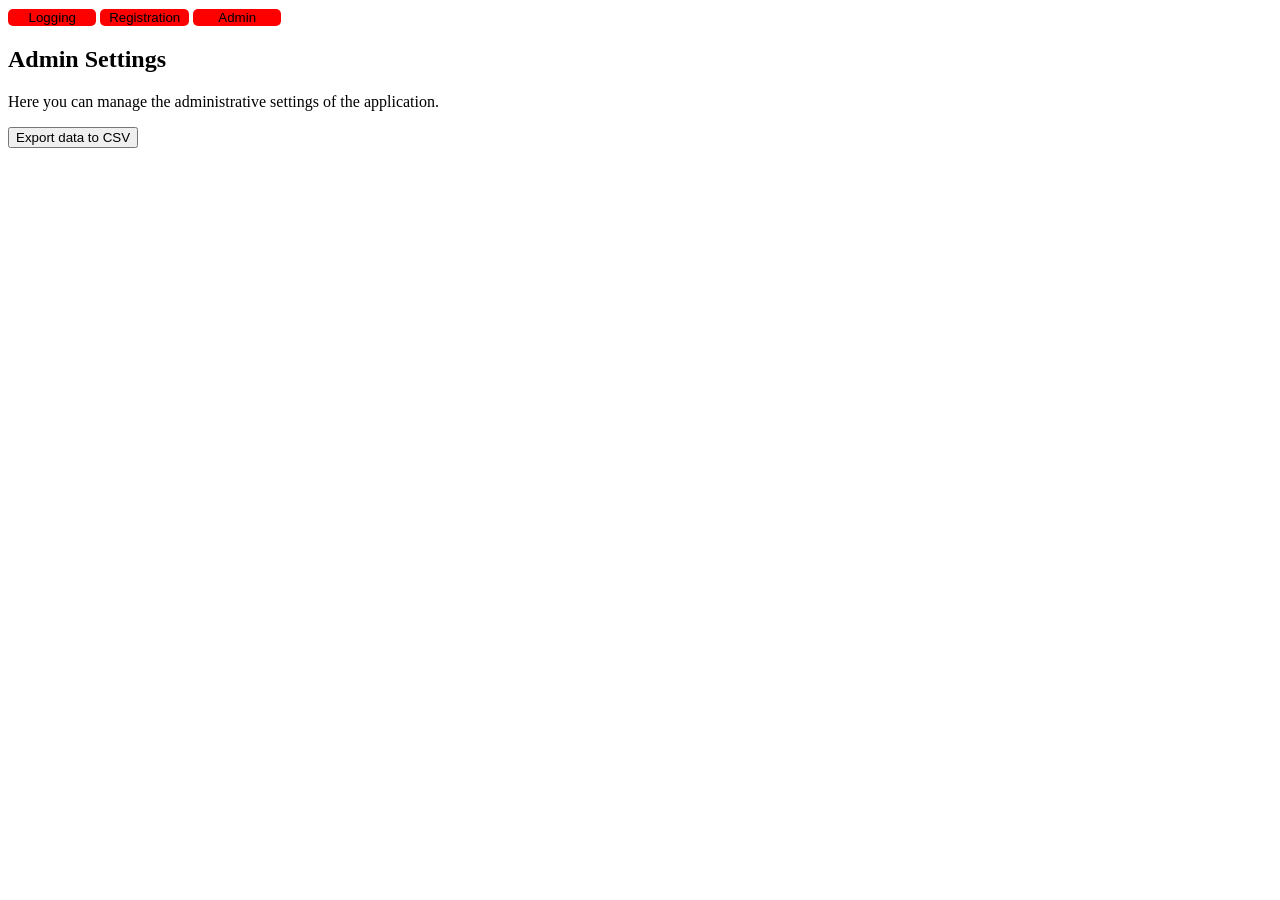
<file: templates_old/admin.html>
<!DOCTYPE html>

<html>      
    <head>
        <title>Admin Page</title>
    </head>
    <body>
        <div class="nav">
            <a href="/logging"><button class="navbtn">Logging</button></a>
            <a href="/registration"><button class="navbtn">Registration</button></a>
            <a href="/admin"><button class="navbtn">Admin</button></a>
        </div>


        <h2>Admin Settings</h2>


        <p>Here you can manage the administrative settings of the application.</p>


        <a href="/admin/export_csv"><button>Export data to CSV</button></a>
    </body>
</html>
<style>
.navbtn {
        position: relative;
        width: 7%;
        border-style: none;
        border-radius: 5px;
        background-color: red;
        color: black;
        height: 7%;
        transition: width .5s;
}
.navbtn:hover {
        width: 10%;
}
</style>
</file>
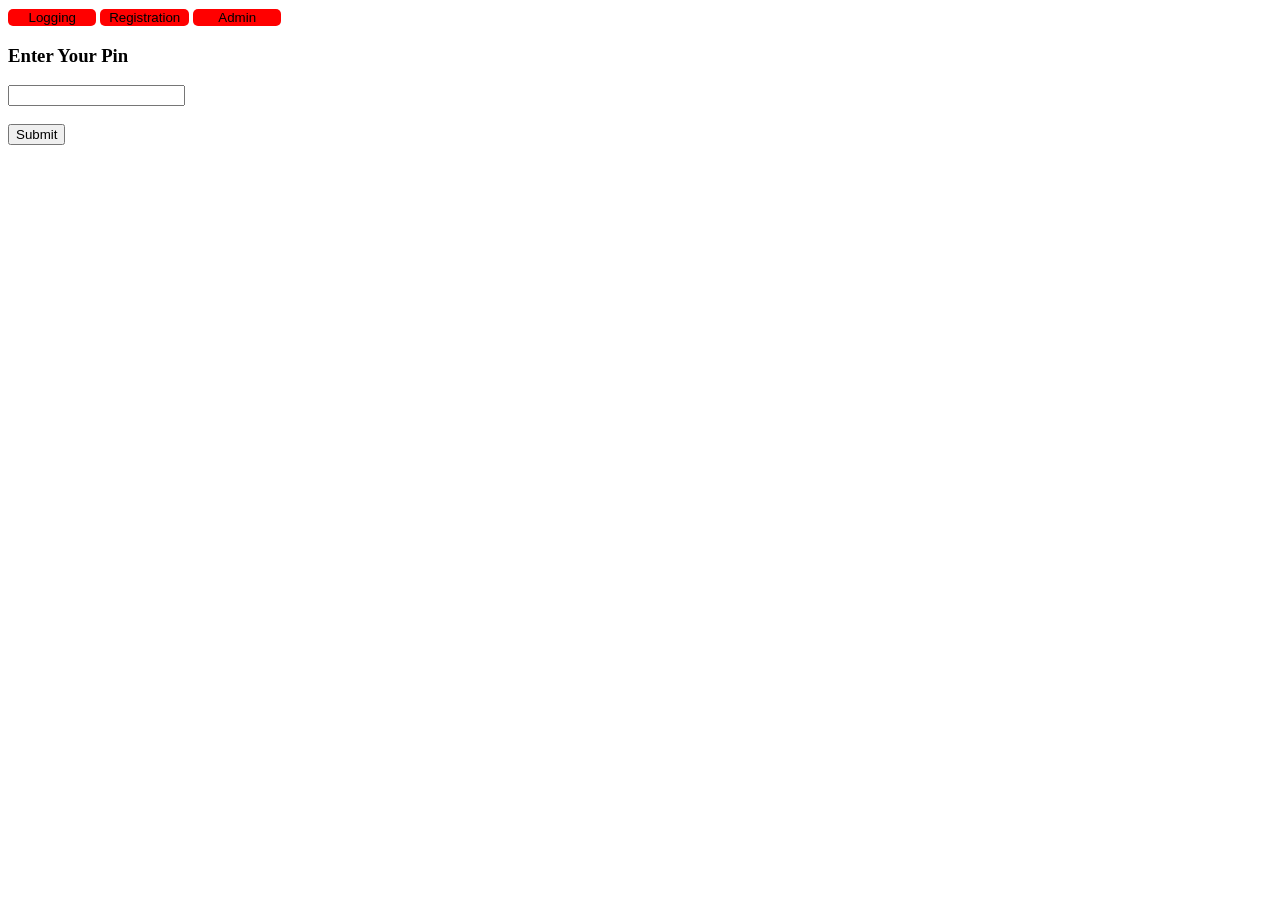
<file: templates_old/logging.html>
<!DOCTYPE html>
<html>
    <head>
        <title>Logging Page</title>
    </head>
    <body>
    <div class="nav">
        <a href="/logging"><button class="navbtn">Logging</button></a>
        <a href="/registration"><button class="navbtn">Registration</button></a>
        <a href="/admin"><button class="navbtn">Admin</button></a>
    </div>
    <h3>Enter Your Pin</h3>
    <form method="post">
        <input type="text" name="pin" required>
        <br><br>
        <input type="submit" value="Submit">
    </form>
</body>
</html>
<style>
.navbtn {
        position: relative;
        width: 7%;
        border-style: none;
        border-radius: 5px;
        background-color: red;
        color: black;
        height: 7%;
        transition: width .5s;
}
.navbtn:hover {
        width: 10%;
}
</style>
</file>
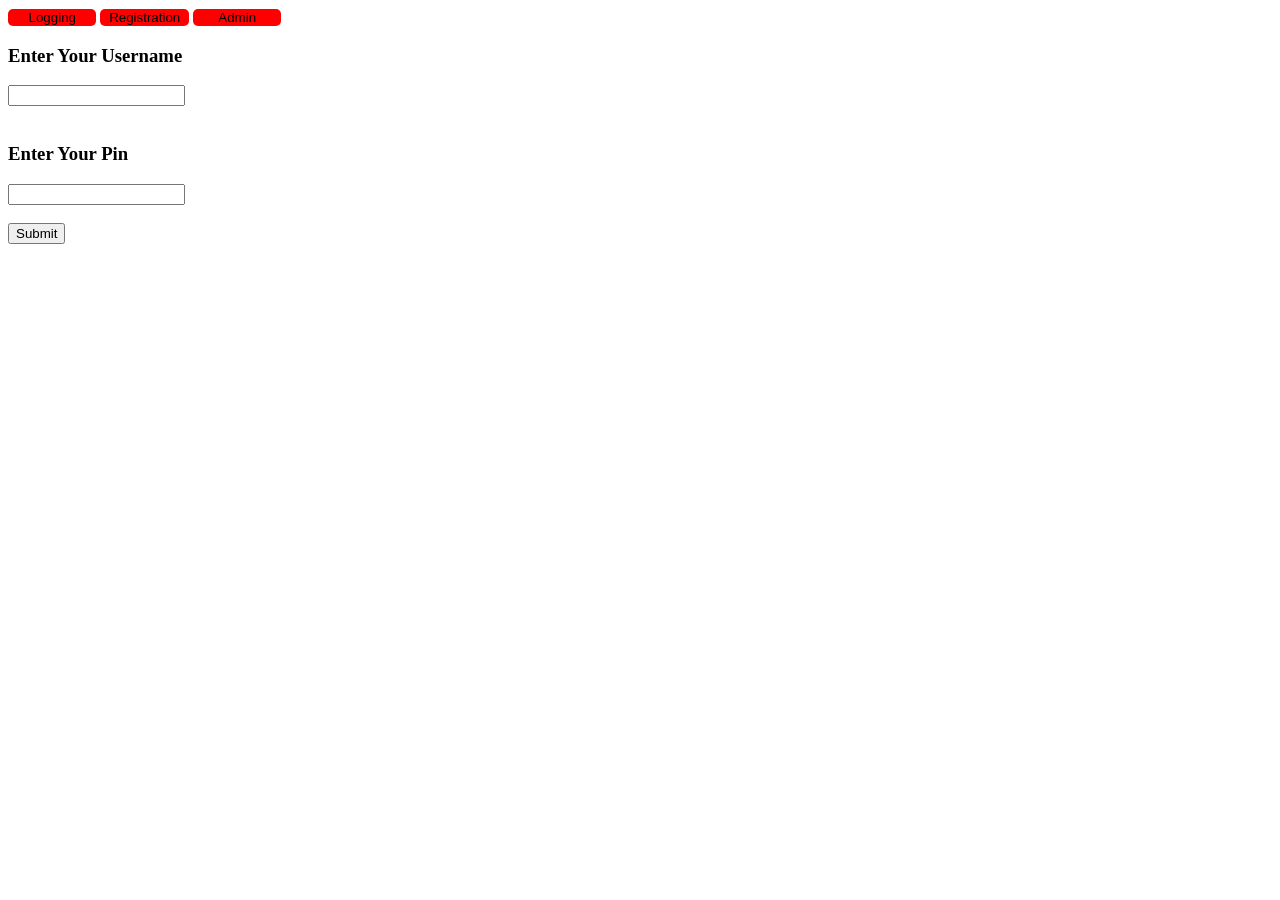
<file: templates_old/registration.html>
<!DOCTYPE html>
<html>
    <head>
        <title>Registration Page</title>
    </head>
    <body>
    <div class="nav">
        <a href="/logging"><button class="navbtn">Logging</button></a>
        <a href="/registration"><button class="navbtn">Registration</button></a>
        <a href="/admin"><button class="navbtn">Admin</button></a>
    </div>
    <form method="post">
        <h3>Enter Your Username</h3>
        <input type="text" name="username" required>
        <br><br>
        <h3>Enter Your Pin</h3>
        <input type="text" name="pin" required>
        <br><br>
        <input type="submit" value="Submit">
    </form>
</body>
</html>
<style>
.navbtn {
        position: relative;
        width: 7%;
        border-style: none;
        border-radius: 5px;
        background-color: red;
        color: black;
        height: 7%;
        transition: width .5s;
}
.navbtn:hover {
        width: 10%;
}
</style>
</file>
